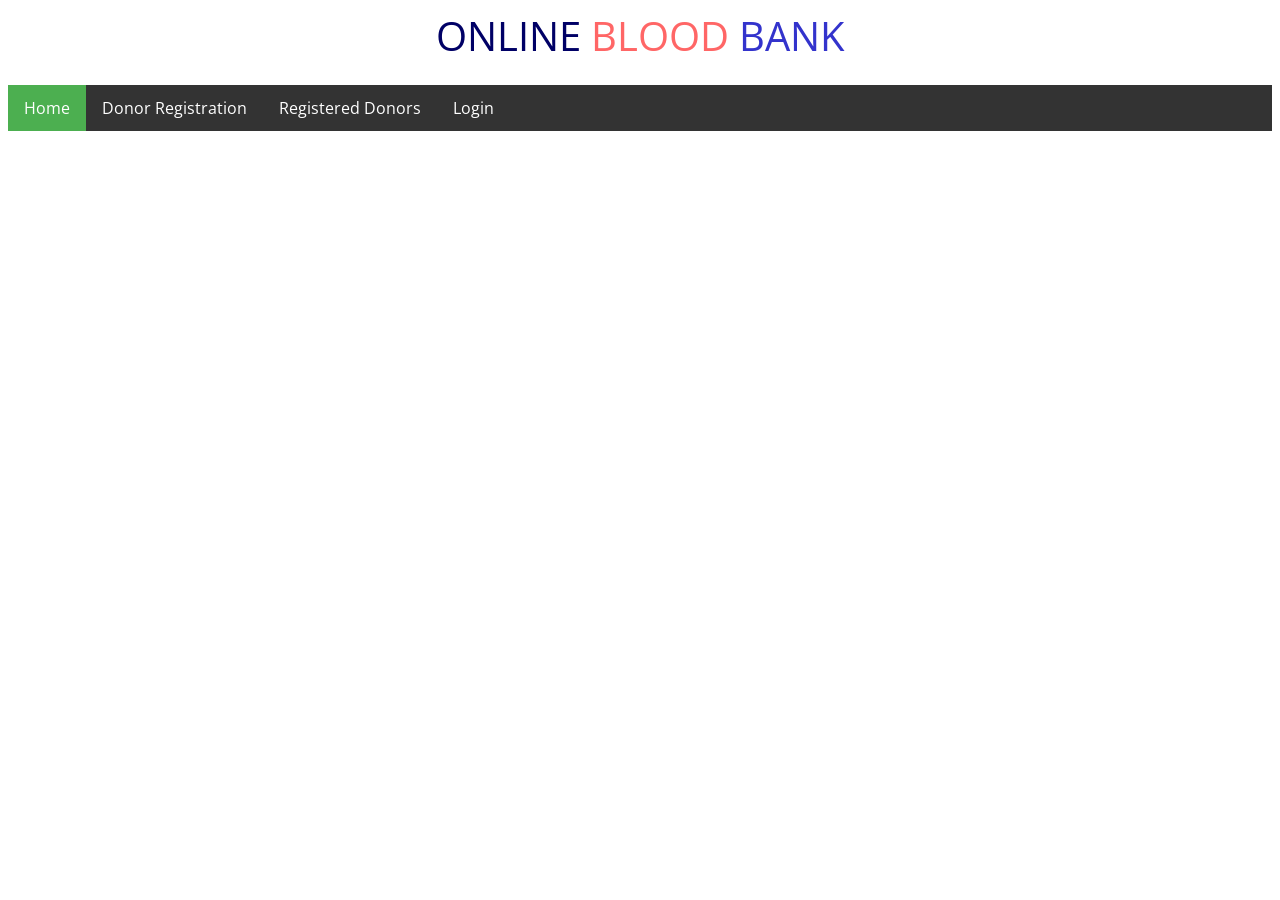
<file: public_html/index.html>
<html>
<head>
<link href="https://fonts.googleapis.com/css?family=Open+Sans" rel="stylesheet">
<title>Blood Donation</title>
</head>
<body>
<style>
	html {
	font-family: 'Open Sans', sans-serif;
	}
	body
	{
		background-image: url("http://positivepeople.md/wp-content/uploads/2017/02/blood-donation-700x314.jpg");
		background-attachement:center;
		background-size:cover;
	 }
	img
	{
		border: 1px solid #ddd;
	    	border-radius: 2px;
	    	padding: 5px;
	    	width: 150px;
	}
	img:hover 
	{
		box-shadow: 0 0 2px 1px rgba(0, 140, 186, 0.5);
	}
	h11
	{
		color:rgb(0, 0, 102);
		font-size: 250%;
		
	}
	h12
	{
		color:rgb(255, 102, 102);
		font-size: 250%;
		
	}
	h13
	{
		color:rgb(51, 51, 204);
		font-size: 250%;
		
	}
	p {
    		color:#A52A2A ;
	}
	a:link {
    color: white;
	}
	a:visited {
    color: white;
	}
	ul {
    list-style-type: none;
    margin: 0;
    padding: 0;
    overflow: hidden;
    background-color: #333;
}
li {
    float: left;
}
li a {
    display: block;
    color: white;
    text-align: center;
    padding: 12px 16px;
    text-decoration: none;
}
li a:hover:not(.active) {
    background-color: #111;
}
.active {
    background-color: #4CAF50;
}
	</style>
	
	<center><h11>ONLINE</h11><h12> BLOOD </h12><h13>BANK</h13></center>
	<br>
	<ul>
  	<li><a class="active" href="#home">Home</a></li>
	<li><a href='donor_registration.html'>Donor Registration</a></li>
  	<li><a href='result.php'>Registered Donors</a></li>
	<li><a href='login.html'>Login</a></li>
		
	</ul>
	<br>
	<br>
	
	
</body>
</html>
</file>
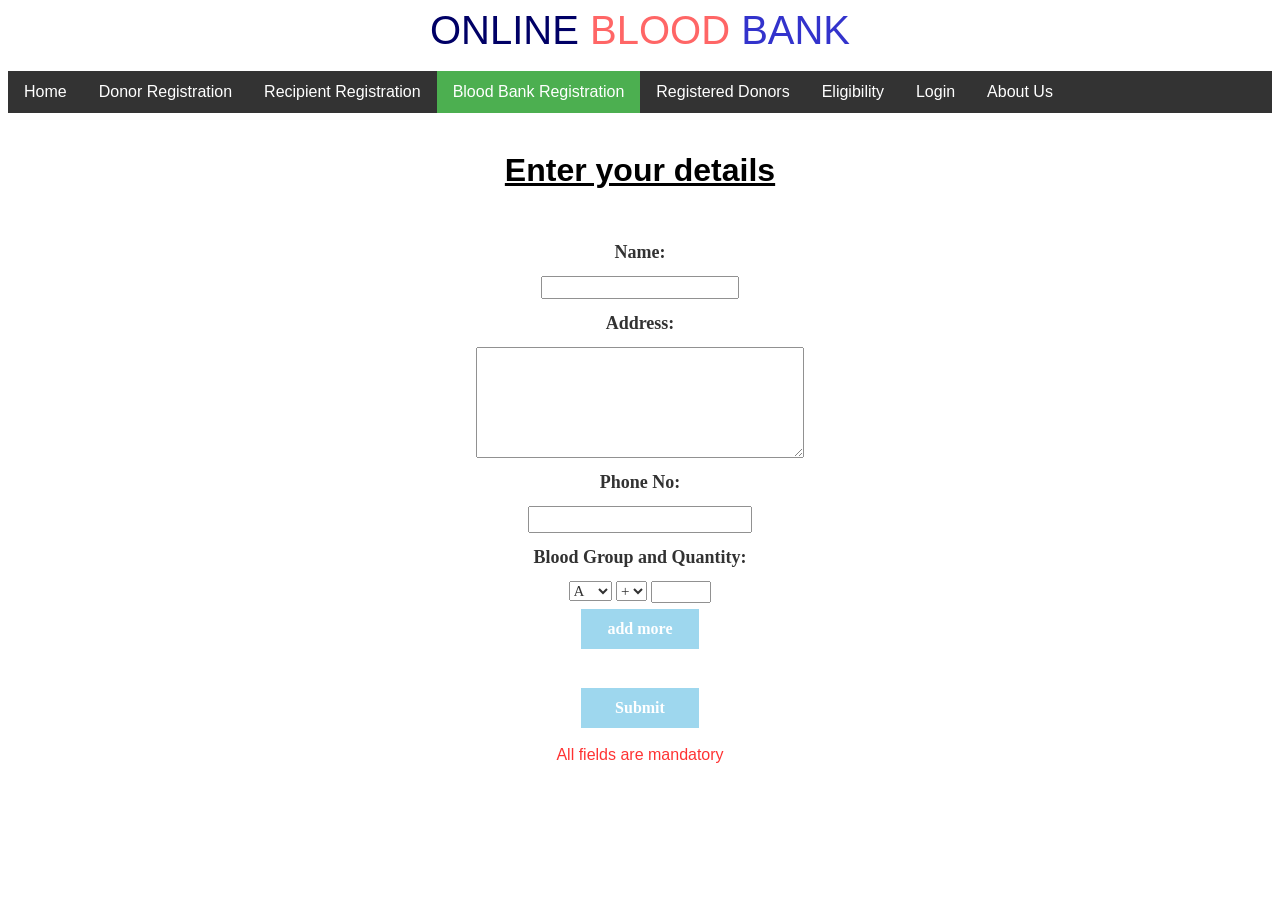
<file: public_html/bank_registration.html>
﻿<html>
<head>
<script src="https://ajax.aspnetcdn.com/ajax/jQuery/jquery-3.1.1.min.js">
</script>

<style>
button {
    color: white;
    height:40px;
    width:118px;
    background-color: #87CEEB;
    font-family: verdana;
    font-weight:bold;
    font-size: 100%;
    border: 0;
}
body {
	
	background-image:url("http://bdamauritius.com/linkcontent/userfiles/image/Blood-Donation.jpg");
	#background-image:url("http://www.qfree.in/media/images/listings/images/shharc-blood-bank.jpg");
	background-attachment:fixed;
	background-repeat:no-repeat;
	background-position:right;
	background-color:white;
	font-family: 'Open Sans', sans-serif;
	}

form {
	
	width:450;
	background-color:white;
	opacity:0.8;
	}
a {
  text-decoration:none;
 font-family: 'Open Sans', sans-serif;
  font-size: 16px;
}
	h11
	{
		color:rgb(0, 0, 102);
		font-size: 250%;
		
	}
	h12
	{
		color:rgb(255, 102, 102);
		font-size: 250%;
		
	}
	h13
	{
		color:rgb(51, 51, 204);
		font-size: 250%;
		
	}
	a:link {
    color: white;
	}
	a:visited {
    color: white;
	}
	ul {
    list-style-type: none;
    margin: 0;
    padding: 0;
    overflow: hidden;
    background-color: #333;
}
li {
    float: left;
}
li a {
    display: block;
    color: white;
    text-align: center;
    padding: 12px 16px;
    text-decoration: none;
}
li a:hover:not(.active) {
    background-color: #111;
}
.active {
    background-color: #4CAF50;
}
</style>	
</head>


<body class="">




<div>
	<div>
		<center>	
			<center><h11>ONLINE</h11><h12> BLOOD </h12><h13>BANK</h13></center>
	<br>
	<ul>
	<li><a href='index.html'>Home</a></li>
	<li><a href='recipient_registration.html'>Donor Registration</a></li>
  	<li><a href='recipient_registration.html'>Recipient Registration</a></li>
  	<li><a class="active" href="#home">Blood Bank Registration</a></li>
 	<li><a href='result.php'>Registered Donors</a></li>
	<li><a href='eligibility.html'>Eligibility</a></li>
	<li><a href='login.html'>Login</a></li>
	<li><a href='contactus.html'>About Us</a></li>
	</ul>
	<br>
		<p></p>
		<u><h1>Enter your details</h1></u>
		<p></p>

		<form>
			<table border="0">
			<tbody><tr>
				<td style="FONT-SIZE:18px;LINE-HEIGHT:40px; font-family:verdana;"><label><center><b>Name:</b></center></label></td>
			</tr>
			<tr>
				<td style="LINE-HEIGHT:40px"><center><input style="font-size:15px" type="text" name="name"></center></td>
			</tr>
				       
		        
			<tr>
				<td style="FONT-SIZE:18px;LINE-HEIGHT:40px; font-family:verdana;"><label><center><b>Address:</b></center></label></td>
			</tr>

			<tr>
				<td><center><textarea style="font-size:18px; font-family:verdana;" rows="5" cols="30" name="address"></textarea></center></td>
			</tr>

			
			<tr>
				<td style="FONT-SIZE:18px;LINE-HEIGHT:40px;  font-family:verdana;"><label><center><b>Phone No:</b></center></label></td>
			</tr>
			<tr>
				<td><center><input style="font-size:18px;  font-family:verdana;" type="tel" name="phno"></center></td>
			</tr>
			<tr>
				<td style="FONT-SIZE:18px;LINE-HEIGHT:40px; font-family:verdana;"><label><center><b>Blood Group and Quantity:</b></center></label></td>
			</tr>
			
			<tr>
				<td><center>
				<select style="font-size:15px; font-family:verdana;" name="bgrp">
					<option value="A">A</option>
					<option value="B">B</option>
					<option value="AB">AB</option>
					<option value="O">O</option>
				</select>
				<select style="font-size:15px; font-family:verdana;" name="rh">
					<option value="+">+</option>
					<option value="-">-</option>
				</select>
				<input style="font-size:14px; font-family:verdana; width:60;" type="number" name="qty"></center></td>
				<br> 	
			</tr>
			<tr class="input_fields_wrap"></tr>
			
			<tr>
			<td><center><button class="hihi">add more</button></center></td></tr>



<script>
$(document).ready(function(){

    var max_fields = 10;
    var x = 1; 
    $(".hihi").click(function(e){ 
        e.preventDefault();
               if(x < max_fields){ 
           x++; 
            $(".input_fields_wrap").append('<tr><td><center><select style="font-size:15px; font-family:verdana;" name="bgrp"><option value="A">A</option><option value="B">B</option><option value="AB">AB</option><option value="O">O</option></select><select style="font-size:15px; font-family:verdana;" name="rh"><option value="+">+</option><option value="-">-</option></select><input style="font-size:14px; font-family:verdana; width:60;" type="number" name="qty"></center></td></tr>'); 
         
	}
            
        
    });
    



});
</script>	
			
			</tbody></table>
			
			
			<br>
			<br>
				<button type="submit" value="submit" name="submit">Submit</button>

				

			<br><br>
				<font color="red">All fields are mandatory</font>
			<br>
</center>
</form>
</div>
<div id="wpsn-container" class="wpsn-container" style="position: absolute; top: 0px; left: 0px;"><span class="wpsn-preloadfont" style="visibility:hidden">a</span></div><div id="wpsn-popup-container" class="wpsn-popup-container" style="position: fixed; top: 0px; left: 0px; display: none;"></div>

</body>
	</html>
</file>
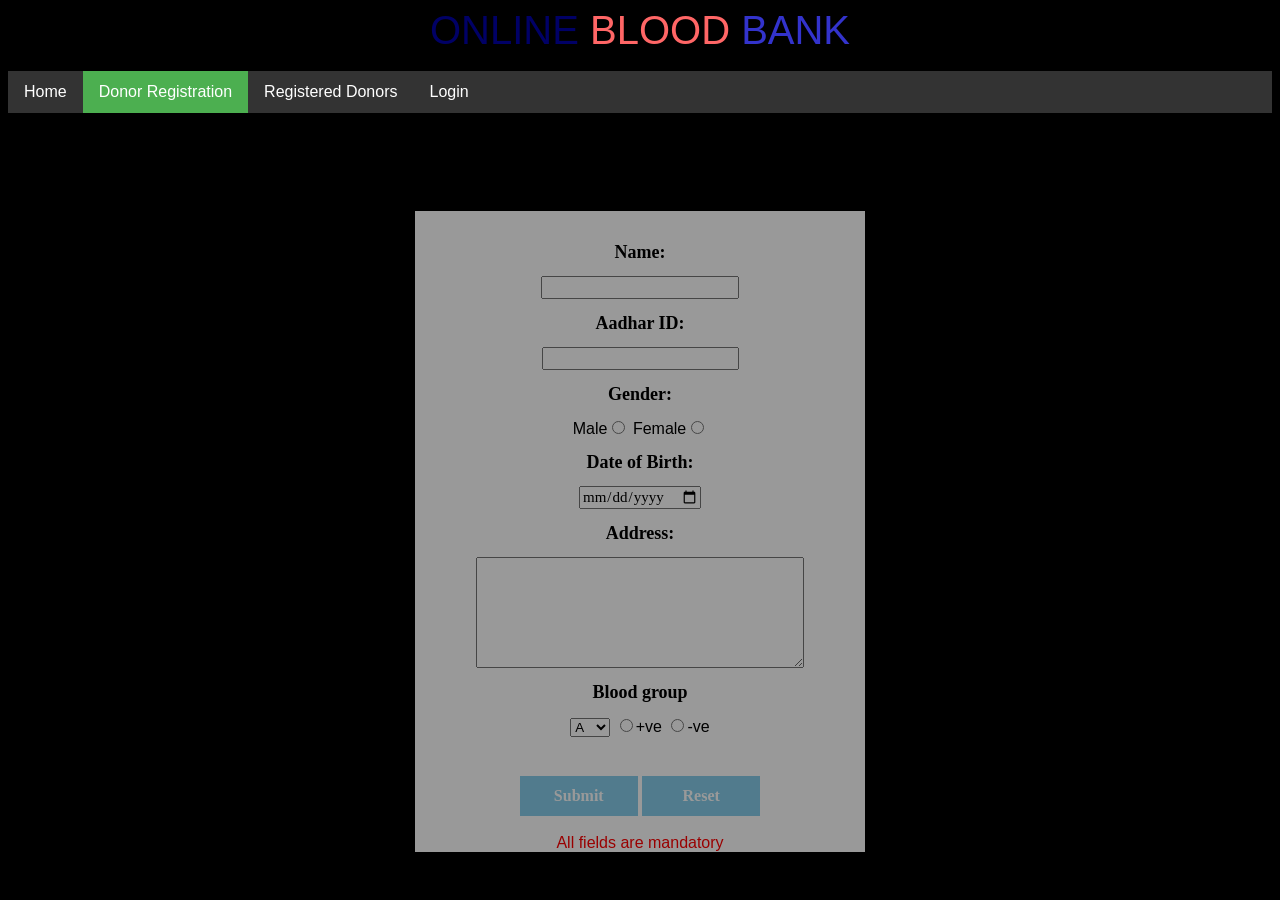
<file: public_html/donor_registration.html>
<html>
<head>
	<meta http-equiv="Content-Type" content="text/html; charset=utf-8">
<style>
button {
    color: white;
    height:40px;
    width:118px;
    background-color: #87CEEB;
    font-family: verdana;
    font-weight:bold;
    font-size: 100%;
    border: 0;
}
body {
	background-image:url("https://pyruvatekinasedeficiency.files.wordpress.com/2015/01/waalpaper.jpg");
	background-position:right;
	background-attachment:fixed;
	background-repeat:no-repeat;
	background-color:black;
	font-family:'Open Sans', sans-serif;
}
	h11
	{
		color:rgb(0, 0, 102);
		font-size: 250%;
		
	}
	h12
	{
		color:rgb(255, 102, 102);
		font-size: 250%;
		
	}
	h13
	{
		color:rgb(51, 51, 204);
		font-size: 250%;
		
	}
form {
	align:center;
	width:450;
	background-color:white;
	opacity:0.6;
}
a {
  text-decoration:none;
  font-family:'Open Sans', sans-serif;;
  font-size: 16px;
  color: black;
}
	ul {
    list-style-type: none;
    margin: 0;
    padding: 0;
    overflow: hidden;
    background-color: #333;
}
li {
    float: left;
}
li a {
    display: block;
    color: white;
    text-align: center;
    padding: 12px 16px;
    text-decoration: none;
}
li a:hover:not(.active) {
    background-color: #111;
}
.active {
    background-color: #4CAF50;
}
</Style>	
</head>

<body class="">

<div>
	<div>
		<center>
			
	<center><h11>ONLINE</h11><h12> BLOOD </h12><h13>BANK</h13></center>
<br>
	<ul>
	<li><a href='index.html'>Home</a></li>
		<li><a class="active" href="#home">Donor Registration</a></li>
  	<li><a href='result.php'>Registered Donors</a></li>
	<li><a href='login.html'>Login</a></li>
	</ul>
	<br>
		<p></p>
		<u><h1>Enter your details</h1></u>
		<p></p>

		<form action="process_don.php" method="post" >
			<table border="0">
			<tbody><tr>
				<td style="FONT-SIZE:18px;LINE-HEIGHT:40px; font-family:verdana;"><label><center><b>Name:</b></center></label></td>
			</tr>
			<tr>
				<td style="LINE-HEIGHT:40px"><center><input style="font-size:15px" type="text" name="name"></center></td>
			</tr>
			<tr>
				<td style="FONT-SIZE:18px;LINE-HEIGHT:40px;  font-family:verdana;"><label><center><b>Aadhar ID:</b></center></label></td>
			</tr>
			<tr>
				<td><center><input style="font-size:15px; font-family:verdana;" type="n" name="donid"></center></td>
			</tr>
			<tr>
				<td style="FONT-SIZE:18px;LINE-HEIGHT:40px; font-family:verdana;"><label><center><b>Gender:</b></center></label></td></tr>
			
			<tr>
				<td><center>Male<input style="font-size:15px; font-family:verdana;" type="radio" name="sex" value="M">
				Female<input style="font-size:15px; font-family:verdana;" type="radio" name="sex" value="F"></center></td>
			</tr>
			<tr>
				<td style="FONT-SIZE:18px;LINE-HEIGHT:40px; font-family:verdana;"><label><center><b>Date of Birth:</b></center></label></td>
			</tr>
			<tr>
				<td>
				<center>
					<input type="date" style="font-size:15px;  font-family:verdana;" name="dob">
				</center>
				</td>
			</tr>
			<tr>
				<td style="FONT-SIZE:18px;LINE-HEIGHT:40px; font-family:verdana;"><label><center><b>Address:</b></center></label></td>
			</tr>

			<tr>
				<td><center><textarea style="font-size:18px; font-family:verdana;" rows="5" cols="30" name="address"></textarea></center></td>
			</tr>
			<tr>
				<td style="FONT-SIZE:18px;LINE-HEIGHT:40px; font-family:verdana;"><label><center><b>Blood group</b></center></label></td><br>
			</tr>
			<tr>
				<td><center>
				<select name="bgroup"> 
					<option value="A">A</option>
					<option value="B">B</option>
					<option value="AB">AB</option>
					<option value="O">O</option>
				</select>
				<input style="font-size:15px; font-family:verdana;" type="radio" name="rh" id="rh" value='+'>+ve
				<input style="font-size:15px; font-family:verdana;" type="radio" name="rh" id="rh" value='-'>-ve
				</center></td>
			</tr>
			
			</tbody></table>
			<br>
			<br>
				<button type="submit" value="submit" name="submit">Submit</button>

				<button type="reset" value="reset" name="reset">Reset</button>

			<br><br>
				<font color="red">All fields are mandatory</font>
			<br>
	</center>
</form>
		
		
	</div>
	<div style="position:absolute;top:0;left:0">
		<span></span></div>
	<div style="position:fixed;top:0;left:0;display:none"></div>
</div>
<div id="wpsn-container" class="wpsn-container" style="position: absolute; top: 0px; left: 0px;"><span class="wpsn-preloadfont" style="visibility:hidden">a</span></div>
<div id="wpsn-popup-container" class="wpsn-popup-container" style="position: fixed; top: 0px; left: 0px; display: none;"></div>
</file>
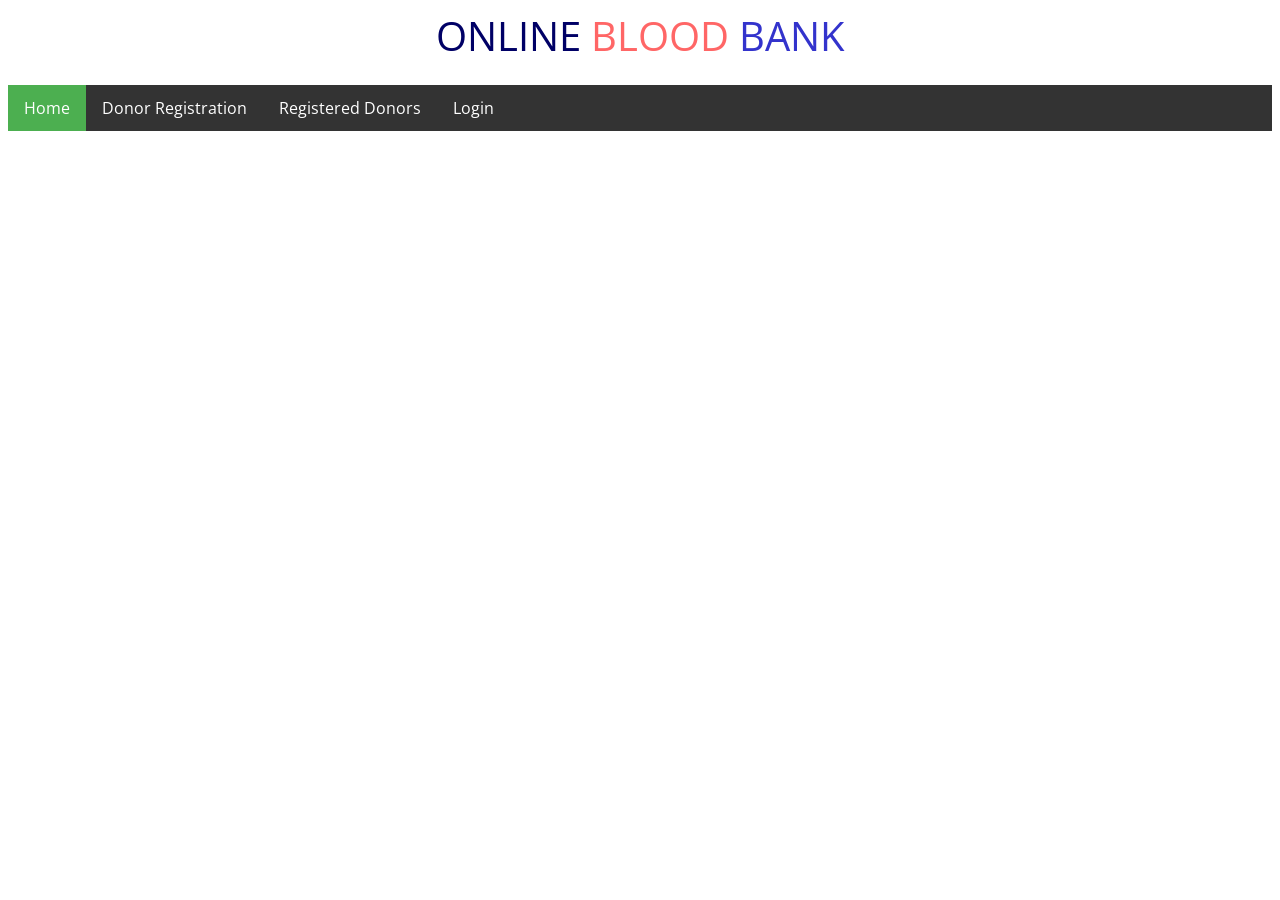
<file: public_html/dontmind.html>
<html>
<head>
<link href="https://fonts.googleapis.com/css?family=Open+Sans" rel="stylesheet">
<title>Blood Donation</title>
</head>
<body>
<style>
	html {
	font-family: 'Open Sans', sans-serif;
	}
	body
	{
		background-image: url("http://positivepeople.md/wp-content/uploads/2017/02/blood-donation-700x314.jpg");
		background-attachement:center;
		background-size:cover;
	 }
	img
	{
		border: 1px solid #ddd;
	    	border-radius: 2px;
	    	padding: 5px;
	    	width: 150px;
	}
	img:hover 
	{
		box-shadow: 0 0 2px 1px rgba(0, 140, 186, 0.5);
	}
	h11
	{
		color:rgb(0, 0, 102);
		font-size: 250%;
		
	}
	h12
	{
		color:rgb(255, 102, 102);
		font-size: 250%;
		
	}
	h13
	{
		color:rgb(51, 51, 204);
		font-size: 250%;
		
	}
	p {
    		color:#A52A2A ;
	}
	a:link {
    color: white;
	}
	a:visited {
    color: white;
	}
	ul {
    list-style-type: none;
    margin: 0;
    padding: 0;
    overflow: hidden;
    background-color: #333;
}
li {
    float: left;
}
li a {
    display: block;
    color: white;
    text-align: center;
    padding: 12px 16px;
    text-decoration: none;
}
li a:hover:not(.active) {
    background-color: #111;
}
.active {
    background-color: #4CAF50;
}
	</style>
	
	<center><h11>ONLINE</h11><h12> BLOOD </h12><h13>BANK</h13></center>
	<br>
	<ul>
  	<li><a class="active" href="#home">Home</a></li>
	<li><a href='donor_registration.html'>Donor Registration</a></li>
  	<li><a href='result.php'>Registered Donors</a></li>
	<li><a href='login.html'>Login</a></li>
	</ul>
	<br>
	<br>
	
	
</body>
</html>
</file>
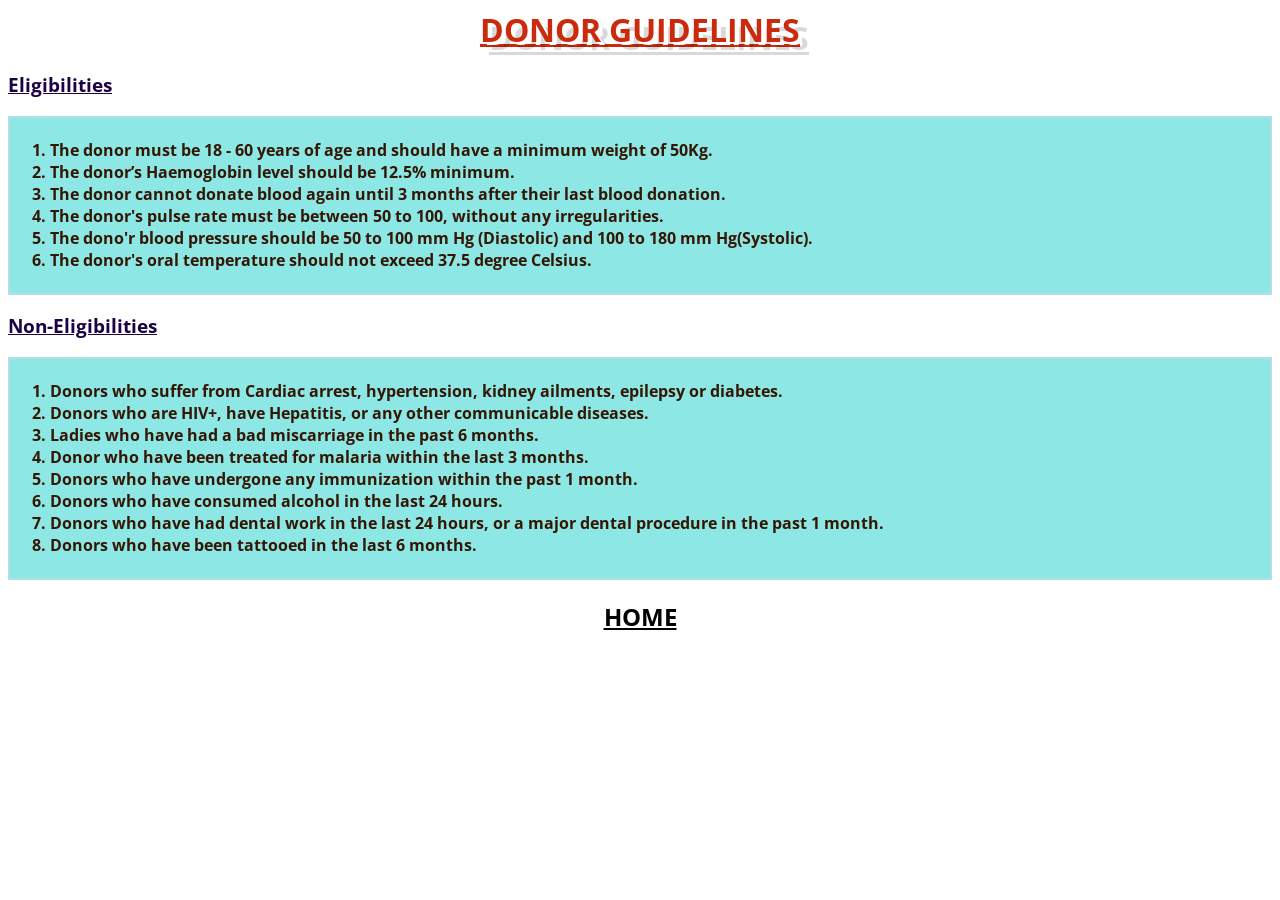
<file: public_html/eligibility.html>
<html>
 <head>
<link href="https://fonts.googleapis.com/css?family=Open+Sans" rel="stylesheet">
<title>Eligibility</title>
</head>
<body>
<style>
	html {
	font-family: 'Open Sans', sans-serif;
	}
	body
	{
		
		background-image: url("https://previews.123rf.com/images/netkoff/netkoff1603/netkoff160300060/53129355-Seamless-pattern-Medical-icons-set-over-light-background--Stock-Vector.jpg");
		background-attachement:fixed;
		background-size:cover;
	 }
	
	h1
	{
		color:#CC2A0C;
		text-decoration: underline;
		text-shadow: 4px 3px 0px #fff, 9px 8px 0px rgba(0,0,0,0.15);
	}
	ol {
    		color:rgb(52,22,4);
		 border: 2px solid powderblue;
   		
		BACKGROUND-COLOR: rgb(141,231,228);
	}
	h3{
		color:1D0244;
	}
	a:link {
    color: black;
	}
	a:visited {
    color: black;
	}

	</style>
	
       <center><h1>DONOR GUIDELINES</h1>
	</center>
	
	<h3>
		<b><u><span style="background-color: white;">Eligibilities</span></u></b></h3>
		<ol><h4>
			<li>The donor must be 18 - 60 years of age and should have a minimum weight of 50Kg.</li>
			<li>The donor’s Haemoglobin level should be 12.5% minimum.</li>
			<li>The donor cannot donate blood again until 3 months after their last blood donation.</li>
			<li>The donor's pulse rate must be between 50 to 100, without any irregularities.</li>
			<li>The dono'r blood pressure should be 50 to 100 mm Hg (Diastolic) and 100 to 180 mm Hg(Systolic).</li>
			<li>The donor's oral temperature should not exceed 37.5 degree Celsius.</li></h4></ol>
			
		<h3><b><u><span style="background-color: white;">Non-Eligibilities</span></u></b></h3>
		<ol><h4>	
		<span style="background-color: #FFFF00">
		<li>Donors who suffer from Cardiac arrest, hypertension, kidney ailments, epilepsy or diabetes.</li>
		<li>Donors who are HIV+, have Hepatitis, or any other communicable diseases.</li>
		<li>Ladies who have had a bad miscarriage in the past 6 months.</li>
		<li>Donor who have been treated for malaria within the last 3 months.</li>
		<li>Donors who have undergone any immunization within the past 1 month.</li>
		<li>Donors who have consumed alcohol in the last 24 hours.</li>
		<li>Donors who have had dental work in the last 24 hours, or a major dental procedure in the past 1 month.</li>
			<li>Donors who have been tattooed in the last 6 months.</li></h4></ol>
	
		<center><h2><a href='dontmind.html'>HOME</a></h2></center>
		

	
</body>
</html>
</file>
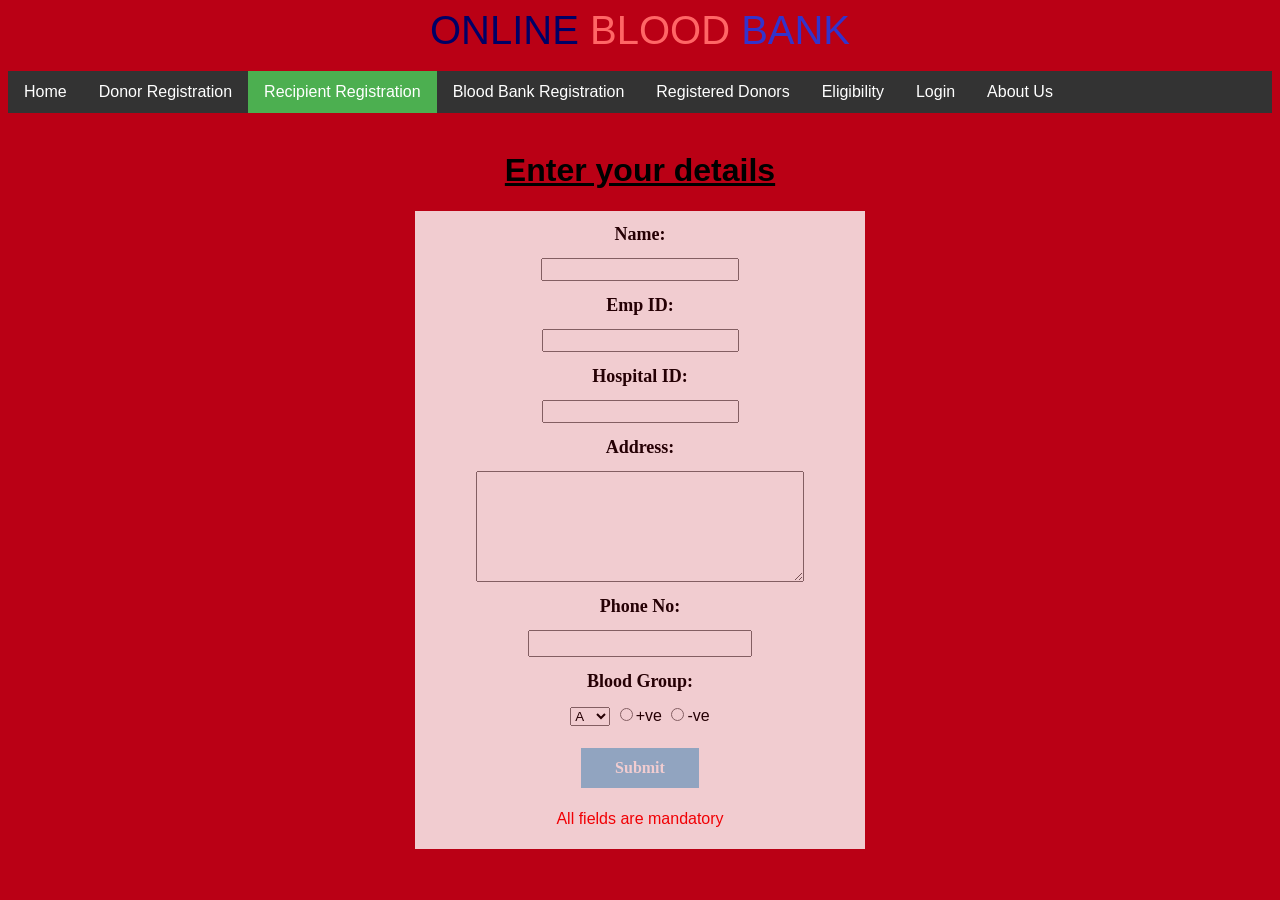
<file: public_html/recipient_registration.html>
<html>

<head>
	<meta http-equiv="Content-Type" content="text/html; charset=utf-8">
<style>
button {
    color: white;
    height:40px;
    width:118px;
    background-color: #87CEEB;
    font-family: verdana;
    font-weight:bold;
    font-size: 100%;
    border: 0;
}
body {
	
	background-image:url("http://media.istockphoto.com/photos/blood-donation-picture-id519792164?k=6&m=519792164&s=170667a&w=0&h=iPmuLBKlgKJ8ucw9W6UNTnFNu5_fTpbCocnuRPBLr-k=");
	background-attachment:fixed;
	background-repeat:no-repeat;
	background-position:right;
	background-color:#BA0015;
	background-size:40% 100%;
	font-family: 'Open Sans', sans-serif;
	}
form {
	
	width:450;
	background-color:white;
	opacity:0.8;
	}
	h11
	{
		color:rgb(0, 0, 102);
		font-size: 250%;
		
	}
	h12
	{
		color:rgb(255, 102, 102);
		font-size: 250%;
		
	}
	h13
	{
		color:rgb(51, 51, 204);
		font-size: 250%;
		
	}
a {
  text-decoration:none;
 font-family: 'Open Sans', sans-serif;
  font-size: 16px;
}
	a:link {
    color: white;
	}
	a:visited {
    color: white;
	}
	ul {
    list-style-type: none;
    margin: 0;
    padding: 0;
    overflow: hidden;
    background-color: #333;
}
li {
    float: left;
}
li a {
    display: block;
    color: white;
    text-align: center;
    padding: 12px 16px;
    text-decoration: none;
}
li a:hover:not(.active) {
    background-color: #111;
}
.active {
    background-color: #4CAF50;
}
</style>	
</head>


<body class="">
<div>
	<div>
		<center>
			<center><h11>ONLINE</h11><h12> BLOOD </h12><h13>BANK</h13></center>
	<br>
	<ul>
  	<li><a href='index.html'>Home</a></li>
	<li><a href='donor_registration.html'>Donor Registration</a></li>
	<li><a class="active" href="#home">Recipient Registration</a></li>
  	<li><a href='bank_registration.html'>Blood Bank Registration</a></li>
 	<li><a href='result.php'>Registered Donors</a></li>
	<li><a href='eligibility.html'>Eligibility</a></li>
	<li><a href='login.html'>Login</a></li>
	<li><a href='contactus.html'>About Us</a></li>	
	</ul>
	<br>
		<u><h1>Enter your details</h1></u>
		<form target="_blank" method="POST" action="process_rec.php" >
<table border="0">
			<tbody><tr>
				<td style="FONT-SIZE:18px;LINE-HEIGHT:40px; font-family:verdana;"><label><center><b>Name:</b></center></label></td>
			</tr>
			<tr>
				<td style="LINE-HEIGHT:40px"><center><input style="font-size:15px" type="text" name="name"></center></td>
			</tr>
			<tr>
				<td style="FONT-SIZE:18px;LINE-HEIGHT:40px;  font-family:verdana;"><label><center><b>Emp ID:</b></center></label></td>
			</tr>
			<tr>
				<td><center><input style="font-size:15px; font-family:verdana;" type="value" name="empid"></center></td>
			</tr>
		        <tr>
				<td style="FONT-SIZE:18px;LINE-HEIGHT:40px;  font-family:verdana;"><label><center><b>Hospital ID:</b></center></label></td>
			</tr>
			<tr>
				<td><center><input style="font-size:15px; font-family:verdana;" type="value" name="hospid"></center></td>
			</tr>
		        
			<tr>
				<td style="FONT-SIZE:18px;LINE-HEIGHT:40px; font-family:verdana;"><label><center><b>Address:</b></center></label></td>
			</tr>

			<tr>
				<td><textarea style="font-size:18px; font-family:verdana;" rows="5" cols="30" name="addr"></textarea></td>
			</tr>

			
			<tr>
				<td style="FONT-SIZE:18px;LINE-HEIGHT:40px;  font-family:verdana;"><center><label><b>Phone No:</b></center></label></td>
			</tr>
			<tr>
				<td><center><input style="font-size:18px;  font-family:verdana;" type="tel" name="phone"></center></td>
			</tr>
			<tr>
				<td style="FONT-SIZE:18px;LINE-HEIGHT:40px; font-family:verdana;"><label><center><b>Blood Group:</b></center></label></td>
			</tr>
			<tr>
				<td><center>
				<select name="bgroup"> 
					<option value="A">A</option>
					<option value="B">B</option>
					<option value="AB">AB</option>
					<option value="O">O</option>
				</select>
				<input style="font-size:15px; font-family:verdana;" type="radio" name="rh" id="rh" value='+'>+ve
				<input style="font-size:15px; font-family:verdana;" type="radio" name="rh" id="rh" value='-'>-ve
				</td>
			</tr>
			<tr>
			<td>
			<br>
			<center><button type="submit" value="submit" name="submit">Submit</button></center>
			</td>
			</tr>
			<tr><td>
			<br>
				<font color="red"><center>All fields are mandatory</center></font>
			<br>
				</td></tr>
			</tbody>
			
</center>
</form>
</div>
<div id="wpsn-container" class="wpsn-container" style="position: absolute; top: 0px; left: 0px;"><span class="wpsn-preloadfont" style="visibility:hidden">a</span></div><div id="wpsn-popup-container" class="wpsn-popup-container" style="position: fixed; top: 0px; left: 0px; display: none;"></div>
</body>
</html>
</file>
